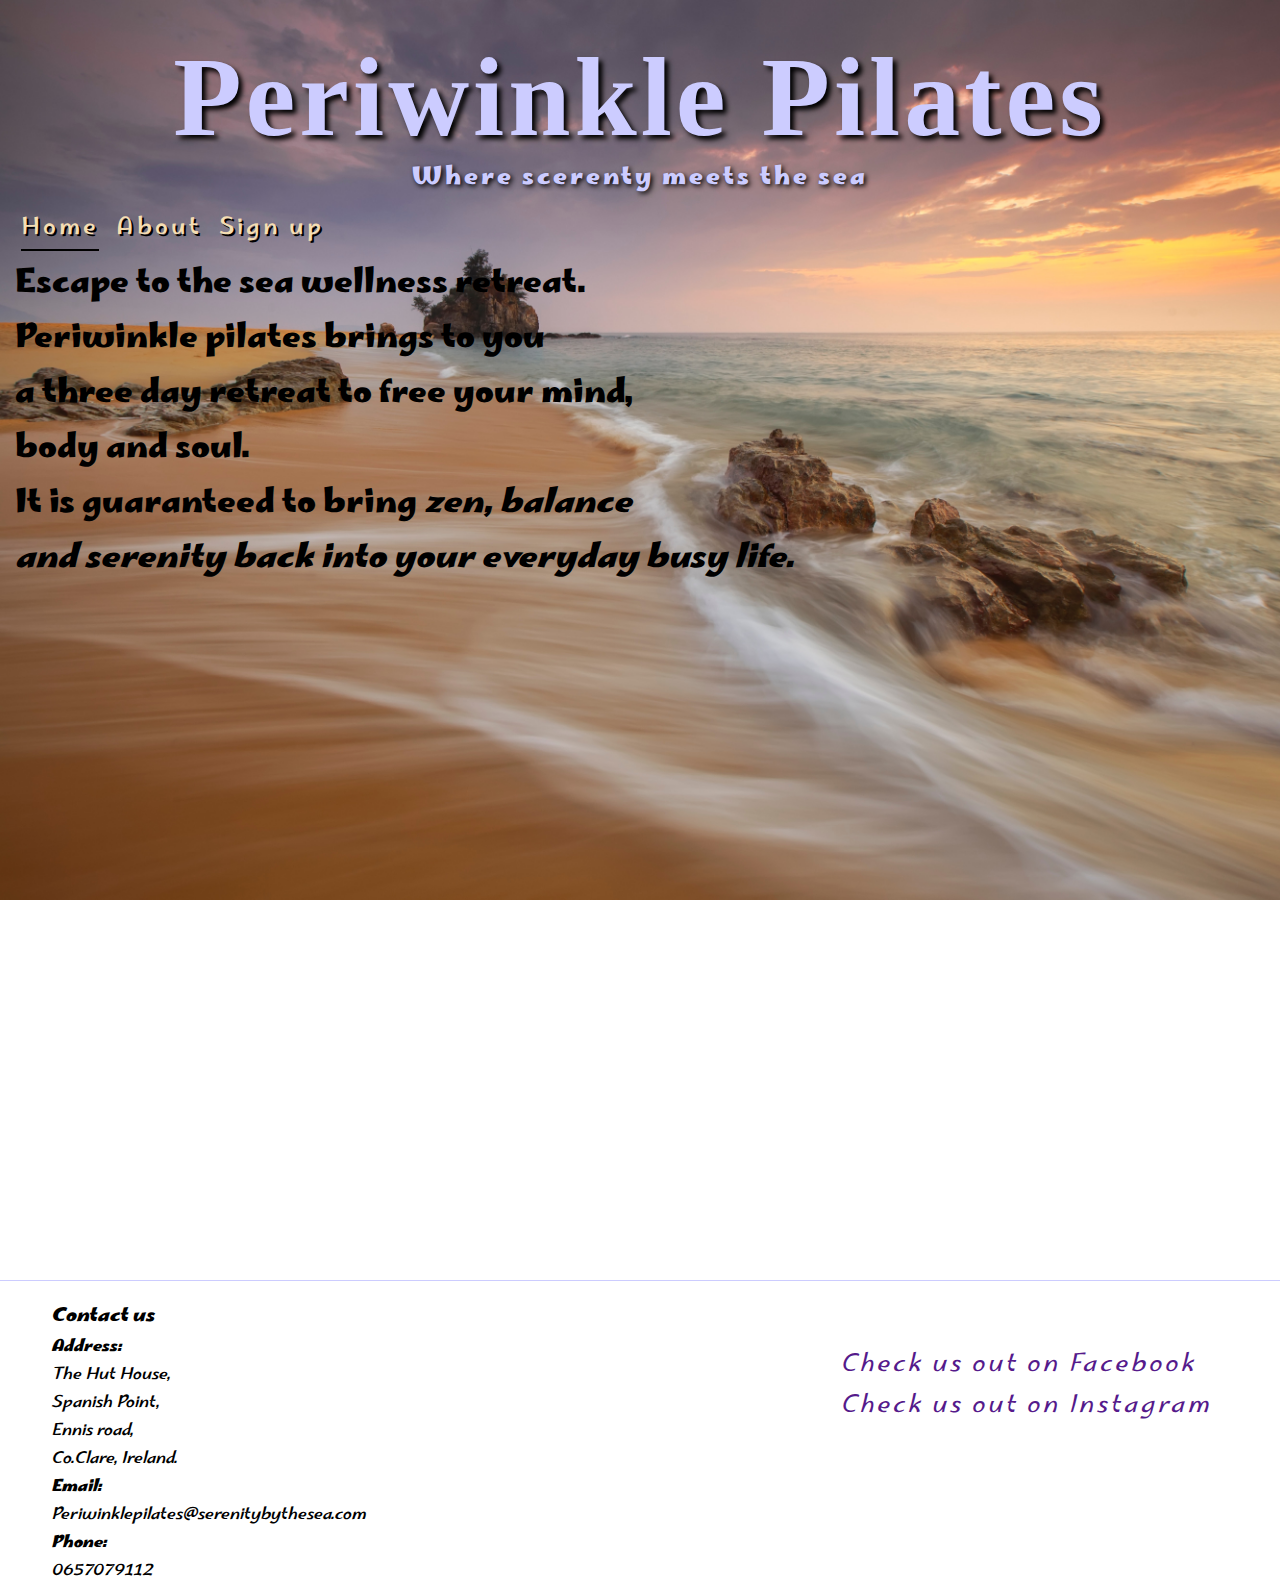
<file: home.html>
<!DOCTYPE html>
<html lang="en">
<head>
    <meta charset="UTF-8">
    <meta http-equiv="X-UA-Compatible" content="IE=edge">
    <meta name="viewport" content="width=device-width, initial-scale=1.0">
    <meta name="Periwinkle Pilates" description="A website for a wellness retreat in Co.Clare,Ireland">
    <meta name="keywords" content="periwinkle pilates, wellness,mindfullness, Ireland">
    <link rel="stylesheet" href="assets/css/style.css" type="text/css">
    <title>Periwinkle Pilates</title>
</head>
<body>
    <div class="background-image">
        <div class="main-content">
<header>
    <a href="home.html"><h1 id="head">Periwinkle Pilates</h1></a>
    <h2>Where scerenty meets the sea</h2>


    <!--This will be my naviagation menu containing 3 pages-->
    <nav id="Navigation">

        <ul>
            <li><a href="home.html" class="visited">Home</a></li>
            <li><a href="about.html">About</a></li>
            <li><a href="sign-up.html">Sign up</a></li>
        </ul>
    </nav>

</header>


<section>
    
    <div class="tagline">
    <h1>Escape to the sea wellness retreat.<br>Periwinkle pilates brings to you <br> a three day retreat to free your mind,<br> body and soul.<br> It is guaranteed to bring <em>zen, <em>balance <br> and <em>serenity back into your everyday busy life.</em></h1>
    </div>
    </div>
    
</section>

<!--This is where I add my footer elements and social media links --> 
</div>
<footer>
    <div class="social-media">
    <a href="https://www.facebook.com/" target="_blank">Check us out on Facebook <i class="fa-brands fa-facebook"></i></a><br>
    <a href="https://www.instagram.com/" target="_blank">Check us out on Instagram</a>
    </div>
    <div>
    <h3 id="contact">Contact us</h3> 
      <em><h4>Address:</h4>The Hut House,<br>Spanish Point,<br>Ennis road,<br>Co.Clare, Ireland.</em>
        <em><h4>Email:</h4></em>Periwinklepilates@serenitybythesea.com
        <em><h4>Phone:</h4></em>0657079112
       </div>
    </div>
    
    </div>

</footer>

</div>

</body>
</html>
</file>
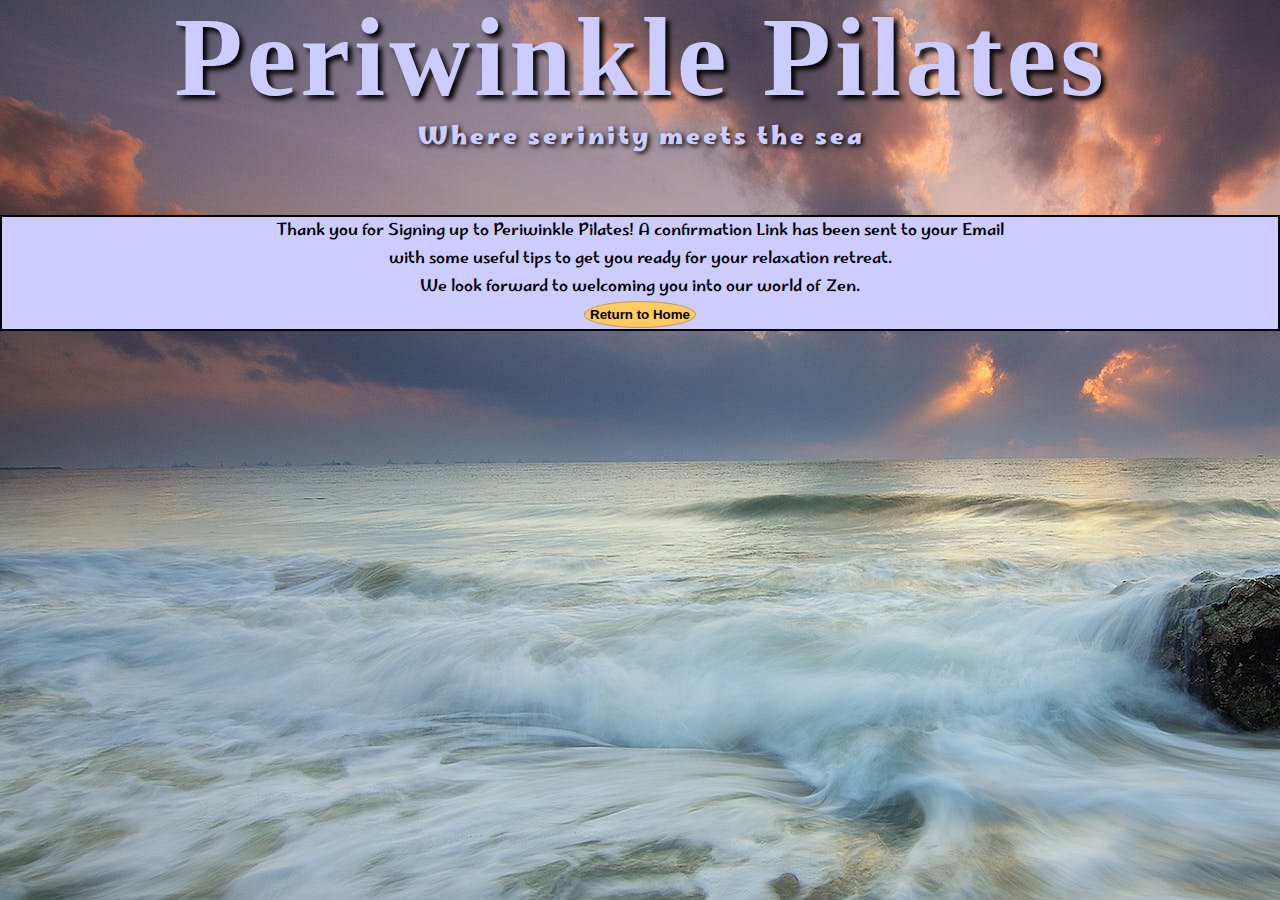
<file: thank-you.html>
<!DOCTYPE html>
<html lang="en">
   <head>
      <meta charset="UTF-8">
      <meta http-equiv="X-UA-Compatible" content="IE=edge">
      <meta name="viewport" content="width=device-width, initial-scale=1.0">
      <meta name="description" content="A three day wellness retreat situated in Spanish point, Co.Clare, Ireland.">
      <meta name="keywords" content="periwinkle pilates, wellness,mindfullness, Ireland">
      <!--stylesheet-->
      <link rel="stylesheet" href="assets/css/style.css" type="text/css">
      <title>Periwinkle Pilates</title>
   </head>
      <div id="sunset">
      <header class="about-header thanks">
         <a href="index.html">
            <h1 id="head">Periwinkle Pilates</h1>
         </a>
         <h2>Where serinity meets the sea</h2>
      </header>
      </head>
      <!--body-->
      <body>
         <div class="message">
            <p>Thank you for Signing up to Periwinkle Pilates!
               A confirmation Link has been sent to your Email<br> with some useful tips to get you ready for your relaxation retreat.
               <br> We look forward to welcoming you into our world of Zen.
            </p>
            <!--button-->
            <form method="get" action="index.html">
               <button class="btn" type="submit">Return to Home</button>
            </form>
         </div>
         </body>
</html>
</file>
<file: assets/css/style.css>
@import url('https://fonts.googleapis.com/css2?family=Marhey:wght@600&display=swap');
 *  {
     margin: 0;
     padding: 0;
     border: 0;
}
 body {
     font-family: Marhey, sans-serif;
     line-height: normal;
}
 .background-image {
     background-image: url(..//images/beach.jpg);
     background-size: cover;
     background-position: center;
     background-repeat: no-repeat;
     background-attachment: fixed;
     height: 100vw;
}
 #hero-image {
     background-image: url(..//images/sand.jpg);
     background-size: cover;
     background-position: center;
     background-repeat: no-repeat;
     background-attachment: fixed;
}
 header>h1 {
     font-family: 'Trebuchet MS', 'Lucida Sans Unicode', 'Lucida Grande', 'Lucida Sans';
     font-weight: bold;
     font: 400%;
     letter-spacing: 4px;
     margin: 20%;
     border-top: 80px;
}
 header {
     color: #ccccff;
     ;
     padding: 1px;
     margin: 0;
     border: 0;
}
 h2 {
     font-family: Marhey, sans-serif;
     font-weight: 800;
     text-align: center;
     letter-spacing: 3px;
     padding: 5px;
     text-shadow: 2px 2px 5px black;
}
 .about-header {
     text-align: center;
     width: 100%;
}
 a {
     text-decoration: none;
     color: wheat;
     text-shadow: 2px 2px black;
}
 .social-media>a {
     color: #551a8b;
     font-size: 18pt;
     text-shadow: none;
}
 #head {
     text-align: center;
     font-size: 700%;
     color: #ccccff;
     text-shadow: 4px 4px 5px black;
     letter-spacing: 4px;
     font-family: cursive;
     line-height: 1;
}
/** This is where I will style my nagiviation menu**/
 #Navigation {
     font-size: 120%;
     letter-spacing: 3px;
}
 #Navigation li {
     list-style-type: none;
     display: inline-flex;
     padding: 5px;
     font-size: larger;
}
 #Navigation a:hover {
     border-bottom: 1px solid grey;
     color: #ccccff;
}
 .visited {
     border-bottom: 2px solid black;
}
/** This is where I will style my main content**/
 #main {
     width: 70% 
}
 .main-content {
     height: 400px;
     padding: 40px 15px;
}
 .intro {
     position: absolute;
     color: #bbbbed;
     text-align: left;
     padding-top: 10%;
     text-shadow: 2px 2px 8px black;
     font-size: 30px;
     line-height: 40px;
     margin: 40px 0 20px;
}
 #highlight {
     float: left;
     padding-top: 80px;
     margin-bottom: 20px;
}
 .highlights-list {
     margin-inline: 5%;
     font-size: 22px;
     padding-top: 28%;
     color: #bbbbed;
     text-shadow: 0 1px black;
}
 .highlights-list h3 {
     padding-top: 20px;
     font-size: 25px;
     color: #e5b191;
}
 .btn {
     text-decoration: none;
     border: 0.2px solid #c19a6b;
     color: black;
     background: #ffcb5d;
     padding: 5px;
     border-radius: 50%;
     font-weight: bold;
}
/** This is where I will style my "About" page**/
 #hero-image {
     background-image: url(..//images/sand.jpg);
     background-size: cover;
     background-position: center;
     background-repeat: no-repeat;
     background-attachment: fixed;
}
 #about-main {
     -moz-box-shadow: 1px 1px 3px 2px rgba(0, 0, 0, 0.13);
     box-shadow: 1px 1px 3px 2px rgb(0 0 0 / 13%);
     border-top: solid;
     border-bottom: solid;
     margin: 0 auto;
}
 #about-main h1 {
     color: #551a8b;
     text-shadow: 0 2px black;
     padding-bottom: 20px;
}
 #container {
     align-items: center;
}
 .yoga-img {
     margin-right: 20px;
     float: right;
     padding-left: 20px;
     padding-top: 40px;
     width: 500px;
     height: auto;
     color: #14629d;
}
 .text-main {
     padding-bottom: 20px;
     font-size: 1.1em;
}
 .text-main>h3 {
     color: #4c3a33;
}
/** This is where I will style my about schedule**/
 #schedule {
     background-image: url(..//images/sea-water.webp);
     background-size: cover;
     overflow: hidden;
     width: 100%;
}
 #schedule div {
     color: #551a8b;
     background-color: rgb(0 0 0 / 13%);
     width: 33%;
     height: 300px;
     float: left;
     padding-top: 10px;
     text-align: center;
     border: 2px solid white;
}
 #schedule li {
     color:white;
}
 #schedule ul {
     list-style: none;
}
 #schedule h2 {
     color: black;
}
/** This is where I will style my Sign-up page **/
 #signup-header {
     background-color: rgb(140, 120, 130, 1);
}
 .sign-nav {
     background-color: rgb(140, 120, 130, 1);
}
 .sign-up1 {
     text-align: center;
     background-color: rgb(19 126 199);
     font-size: 10px;
}
 #form-section {
     clear: left;
     background: url("..//images/waves.jpeg");
     background-size: cover;
     background-position: center;
     height: 900px;
}
 .form {
     margin: 200px 20% 0 0;
     color: #fff;
     background-color: rgb(0 0 0 / 13%);
     max-width: 400px;
     position: absolute;
     right: 10%;
     padding: 80px;
}
 input {
     width: 100%;
     border: 2px solid black;
}
 textarea {
    width: 100%;
    height: 25px;
    margin: 5px 0 20px 0;
    border-radius: 2px;
}
 label {
     color: #ffff00;
}
 .text-input {
     width: 100%;
     height: 25px;
     margin: 5px 0 20px 0;
     border-radius: 2px;
}
 .text-input:hover {
     border-color: red;
}
 .signupbtn {
     width: 30%;
     height: 25px;
     margin: 5px 0 20px 0;
     background-color: yellow;
     color: #551a8b;
     font-weight: bold;
     display: block;
}
 ::placeholder {
     color: black;
     opacity: 1;
}
/** This is where I will stly my thank you page**/

#sunset {
    background-image:url(/assets/images/thanksyou.jpeg);
    height: 100vh;
}
 .message {
     background-color: rgb(204 204 255);
     color: black;
     border: 1px solid black;
     border-width: 2px;
     margin-top: 50px;
     display: block;
     text-align: center;
}
/** This is where I will style my footer**/
 footer {
     text-align: left;
     padding: 0px 4%;
     margin: 0;
     border-top: thin solid #ccccff;
}
 #footer-home {
     background-color: #c19a6b;
}
 .social-media {
     float: right;
     letter-spacing: 3px;
     margin-left: 20px;
     font-weight: 200;
     width: 33%;
     margin-block-start: 4em;
     margin-block-end: 1em;
}
 #contact {
     text-align: left;
     display: block;
     margin-block-start: 1em;
     margin-block-end: 1em;
     margin-bottom: 0;
}
 .contact-left {
     float: inline-start;
}
/** media Querys **/
/** for larger screens **/
 @media screen and (max-width: 1060px) {
     header nav main footer {
         width: 20%;
         height: 1060px;
         margin: 0 auto;
    }
     #header, #signup-header {
         font-size: 50%;
    }
     #main {
         width: 70%;
         display: flex;
    }
     .main-content {
         height: 200px;
         padding: 0;
    }
     .background-image {
         height: 100vh;
    }
     .intro {
         padding-top: 0;
         margin: 0;
         line-height: normal;
    }
     .highlights-list, li {
         font-size: 100%;
         padding-top: 20%;
         text-align: left;
         text-shadow: 0 2px black;
    }
     .highlights-list h3 {
         padding-top: 60px;
         font-size: 35px;
    }
     .highlights-list {
         margin-top: 30%;
    }
     ul {
         text-align: center;
         margin-top: 20px;
    }
     p {
         font-size: 1em;
         color: bisque;
         padding-top: 10%;
    }
     #container>p {
         color: black;
    }

    .message>p {
        
        color: black;
        font-size: 150%;
        padding: 0;
   }
     li {
         font-size: 2em;
         padding-top: 0;
         text-align: left;
         color: white;
    }
     .btn {
         float: right 
    }
     .about-header, .sign-nav {
         min-height: 40px;
         font-size: 60%;
    }
     #container {
         font-size: 100%;
    }
     #hero-image, .background-image {
         background-size: cover;
    }
     #container img {
         width: 50%;
         float: right;
         margin: 0 auto;
    }
     #schedule, #form-section, #main {
         min-height: 40px;
         font-size: 65%;
    }
     .form {
         padding: 0;
         width: 60%;
         height: auto;
         right: 0;
         font-size: 150%;
    }
     .signupbtn {
         width: 30%;
         height: 55px;
         margin: 5px 0 20px 0;
    }
     #schedule div {
         padding: 0;
         width: 32%;
         height: auto;
         color: black;
         font-size: 130%;
         text-shadow: 0px 1px #9f711b;
    }
     #schedule h2 {
         color: #c39c73;
         font-size: 2.5em;
    }
     #about-main h1 {
         padding-top: 10px;
         text-align: left;
         margin-inline-start: 2px;
    }
     #container p {
         font-size: 100%;
         display: inline;
    }
    /** media query for medium and smaller devices **/
     @media screen and (max-width:765px) {
         #main {
             clear: left;
             float: left;
             margin-left: 10px;
             margin-bottom: 20px;
        }
         .main-content {
             height: 200px;
             padding: 0;
        }
         .background-image {
             height: 100vh;
        }
         .intro {
             padding-top: 0;
             margin: 0;
             line-height: normal;
        }
         p {
             font-size: 45%;
             color: bisque;
             padding: 0;
        }
         #container>p {
             color: black;
        }
         #highlight {
             padding-top: 60px;
        }
         .highlights-list h3 {
             padding-top: 20px;
             font-size: 25px;
        }
         .highlights-list {
             font-size: 2em;
             padding-top: 0;
             text-align: left;
             text-shadow: none;
        }
         li {
             font-size: 35%;
             text-shadow: none;
        }
         .btn {
             right: auto;
             border-radius: 0;
             float: right;
        }
         #schedule li {
             color: black;
             font-size: 70%;
        }
         .message>p {
        
             color: black;
             font-size: 90%;
        }
      
    }
     @media screen and (max-device-width:765px) {
         #main {
             clear: left;
             float: left;
             margin-left: 10px;
             margin-bottom: 20px;
        }
         .main-content {
             height: 200px;
             padding: 0;
        }
         .background-image {
             height: 100vh;
        }
         .intro {
             padding-top: 0;
             margin: 0;
             line-height: normal;
        }
         p {
             font-size: 45%;
             color: bisque;
             padding: 0;
        }
         #container>p {
             color: black;
        }
         #schedule h2 {
             color: #c39c73;
             font-size: 100%;
        }
         #highlight {
             padding-top: 60px;
        }
         .highlights-list h3 {
             padding-top: 40px;
             font-size: 25px;
        }
         .highlights-list {
             font-size: 2em;
             padding-top: 0;
             text-align: left;
             text-shadow: none;
        }
         li {
             font-size: 38%;
             text-shadow: none;
        }
         .btn {
             right: auto;
             border-radius: 0;
             float: left;
        }
         .form {
             right:0;
        }
        .message>p {
        
            color: black;
            font-size: 90%;
       }
        
         footer {
             font-size: 50%;
        }
         .social-media a {
             font-size:10pt;
        }
    }
}
</file>
